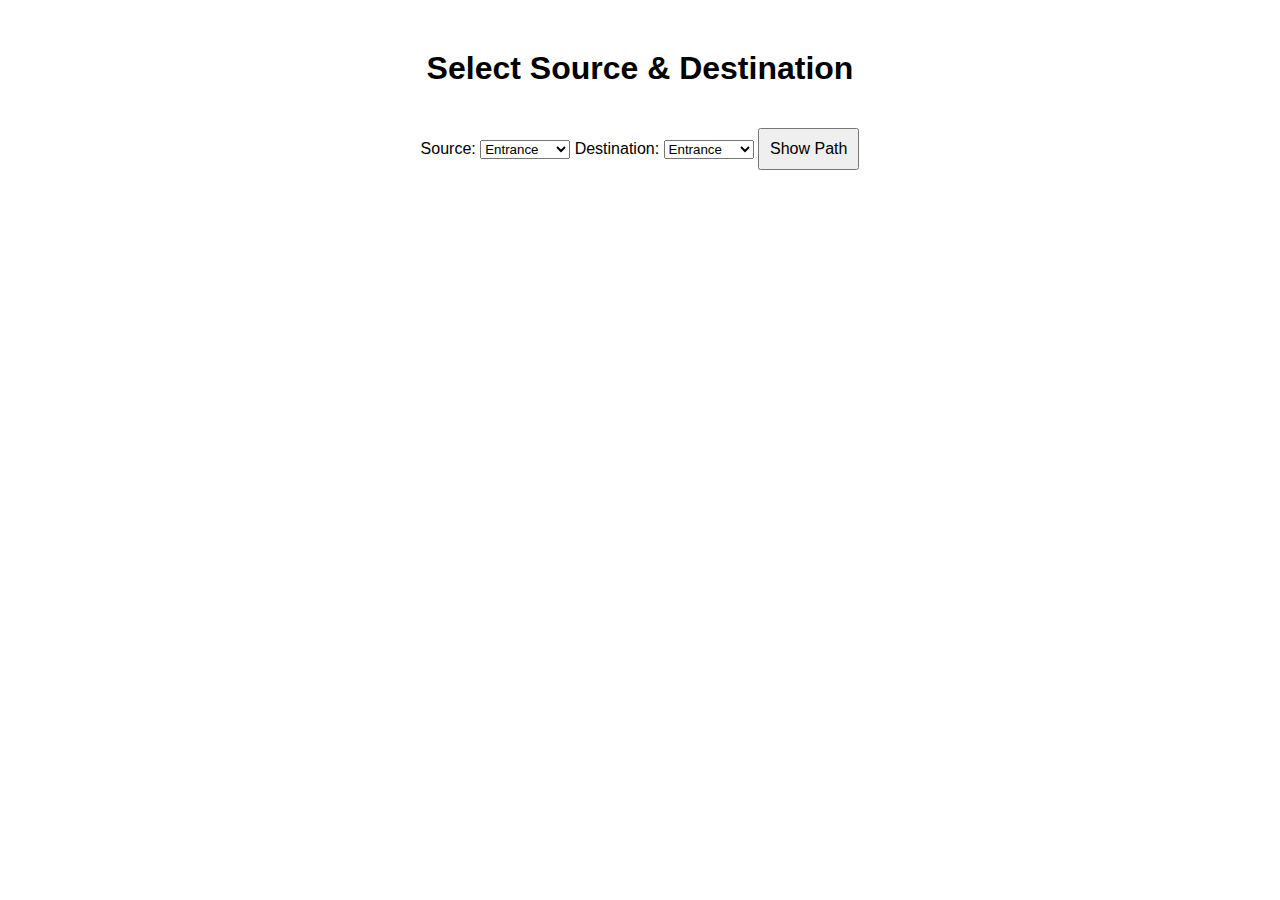
<file: index.html>
<!DOCTYPE html>
<html lang="en">
<head>
    <meta charset="UTF-8">
    <meta name="viewport" content="width=device-width, initial-scale=1.0">
    <title>College Navigation</title>
    <link rel="stylesheet" href="styles.css">
</head>
<body>
    <div class="container">
        <h1>Select Source & Destination</h1>
        <label for="source">Source:</label>
        <select id="source">
            <option value="Entrance">Entrance</option>
            <option value="Office">Office</option>
            <option value="Classroom">Classroom</option>
            <option value="Canteen">Canteen</option>
            <option value="Playground">Playground</option>
        </select>

        <label for="destination">Destination:</label>
        <select id="destination">
            <option value="Entrance">Entrance</option>
            <option value="Office">Office</option>
            <option value="Classroom">Classroom</option>
            <option value="Canteen">Canteen</option>
            <option value="Playground">Playground</option>
        </select>

        <button onclick="navigate()">Show Path</button>
    </div>

    <script src="input.js"></script>
</body>
</html>
</file>
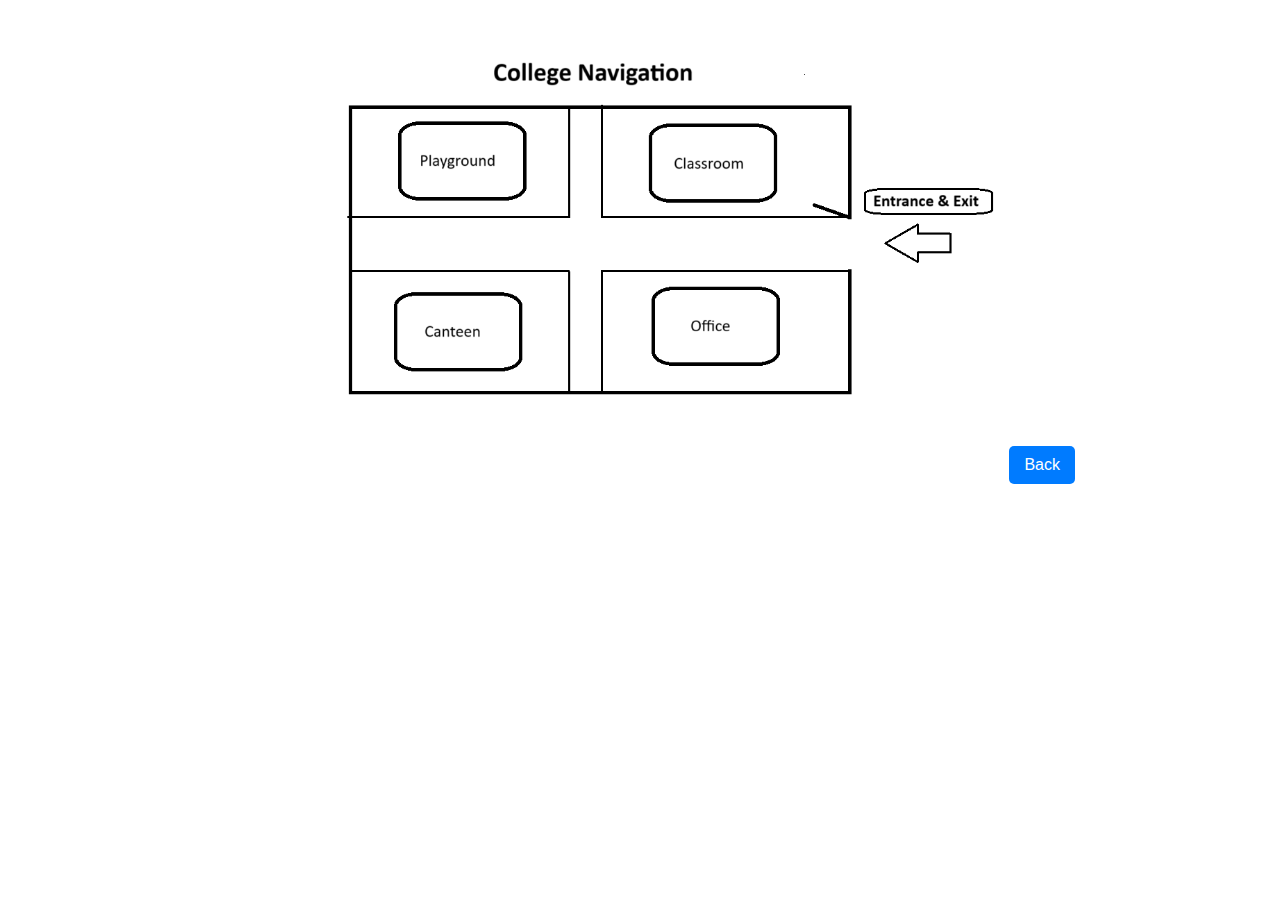
<file: map.html>
<!DOCTYPE html>
<html lang="en">
<head>
    <meta charset="UTF-8">
    <meta name="viewport" content="width=device-width, initial-scale=1.0">
    <title>Map</title>
    <link rel="stylesheet" href="map.css">
</head>
<body>
    <div class="map-container">
        <canvas id="mapCanvas"></canvas>
        <img id="mapImage" src="Campus Navigation.png" alt="College Map">
    </div>
    <button onclick="goBack()">Back</button>

    <script src="map.js"></script>
</body>
</html>
</file>
<file: styles.css>
body {
    font-family: Arial, sans-serif;
    text-align: center;
}

.container {
    margin-top: 50px;
}

button {
    margin-top: 20px;
    padding: 10px;
    font-size: 16px;
    cursor: pointer;
}
</file>
<file: map.css>
body {
    font-family: Arial, sans-serif;
    text-align: center;
    margin: 0;
    padding: 0;
}

.map-container {
    position: relative;
    display: inline-block;
    width: 90%;
    max-width: 800px;
    margin-top: 20px;
}

#mapImage {
    width: 100%;
    height: auto;
    display: block;
}

#mapCanvas {
    position: absolute;
    top: 0;
    left: 0;
    width: 100%;
    height: 100%;
    pointer-events: none;
}

button {
    margin-top: 20px;
    padding: 10px 15px;
    font-size: 16px;
    background-color: #007BFF;
    color: white;
    border: none;
    cursor: pointer;
    border-radius: 5px;
}

button:hover {
    background-color: #0056b3;
}
</file>
